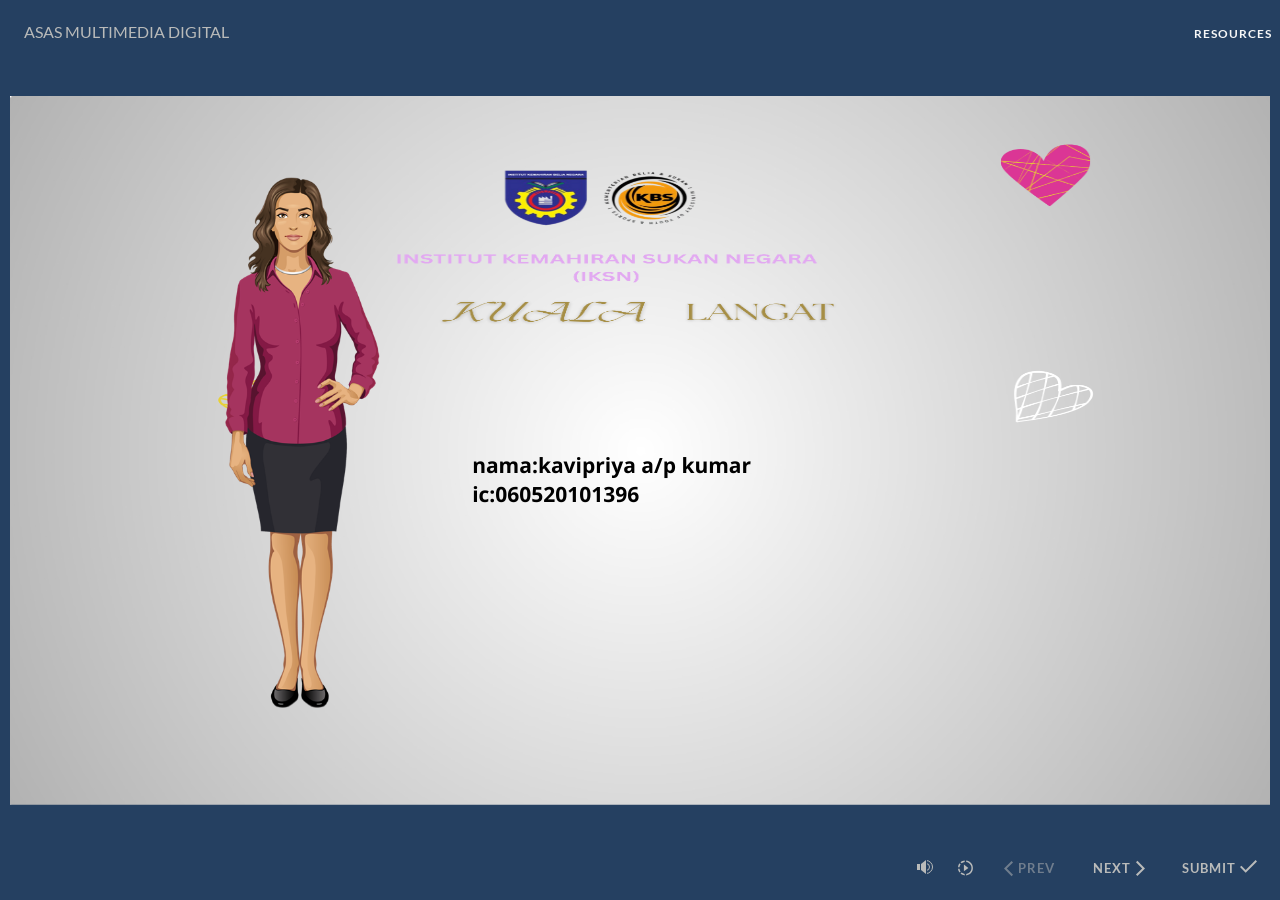
<file: index.html>
﻿<!doctype html>
<html lang="en-US">
<head>
  <meta charset="utf-8">
  <!-- Created using Storyline 360 x64 - http://www.articulate.com  -->
  <!-- version: 3.106.35891.0 -->
  <title>ASAS MULTIMEDIA DIGITAL</title>
  <meta http-equiv="x-ua-compatible" content="IE=edge"/>
  <meta name="viewport" content="width=device-width,initial-scale=1,user-scalable=no,shrink-to-fit=no,minimal-ui"/>
  <meta name="apple-mobile-web-app-capable" content="yes"/>
  <style>
    html, body { height: 100%; padding: 0; margin: 0 }
    #app { height: 100%; width: 100%; }
  </style>

  <script>
    window.DS = {};
    window.globals = {
      DATA_PATH_BASE: '',
      HAS_FRAME: true,
      HAS_SLIDE: true,

      lmsPresent: false,
      tinCanPresent: false,
      cmi5Present: false,
      aoSupport: false,
      scale: 'Scaled',
      captureRc: false,
      browserSize: 'optimal',
      bgColor: '#254061',
      features: 'DropInBase,LocalizationCaptionReview,MultipleQuizTracking,PlayerSizeOption',
      themeName: 'unified',
      preloaderColor: '#FFFFFF',
      suppressAnalytics: false,
      productChannel: 'stable',
      publishSource: 'storyline',
      aid: 'aid|4e734906-df68-5540-87d1-b27b750a1f46',
      cid: 'aedea8d8-b9ce-4a56-9e65-1a530641e307',
      playerVersion: '3.106.35891.0',
      publishTimestamp: '2025-12-31T03:36:06.9212992Z',
      maxIosVideoElements: 10,
      connectionSettings: { message: 'You%20are%20offline.%20Trying%20to%20reconnect...', useDarkTheme: false, mode: 'disabled' },
      hasFeature: function(feature) {
        return this.features.split(',').includes(feature);
      },
      
      parseParams: function(qs) {
        if (window.globals.parsedParams != null) {
          return window.globals.parsedParams;
        }
        qs = (qs || window.location.search.substr(1)).split('+').join(' ');
        var params = {},
            tokens,
            re = /[?&]?([^=]+)=([^&]*)/g;

        while (tokens = re.exec(qs)) {
          params[decodeURIComponent(tokens[1]).trim()] =
            decodeURIComponent(tokens[2]).trim();
        }
        window.globals.parsedParams = params;
        return params;
      }

    };

    if (window.flagsUnderTest != null) {
      window.globals.features = window.flagsUnderTest.reduce((accum, feature) => {
        if (!accum.includes(feature)) {
          accum.push(feature);
        }
        return accum;
      }, window.globals.features.split(',')).join();
    }
  </script>
  <script>
    var isIe11 = ('ActiveXObject' in window || window.MSBlobBuilder != null)
      && window.msCrypto != null && !window.ActiveXObject;
    if (isIe11) {
      window.globals.unsupportedBrowser = true;
      document.write(atob('[base64]'));
    }
  </script>

  <script>
    if (window.globals.hasFeature('Localization')) {
      
      
    }
  </script>

  
  
  <script>window.THREE = { };</script>
  
</head>
<body style="background: #254061" class="cs-HTML theme-unified">
  <!-- 360 -->
  <script>!function(){var e,i=/iPhone/i,o=/iPod/i,n=/iPad/i,t=/\biOS-universal(?:.+)Mac\b/i,r=/\bAndroid(?:.+)Mobile\b/i,a=/Android/i,d=/(?:SD4930UR|\bSilk(?:.+)Mobile\b)/i,p=/Silk/i,l=/Windows Phone/i,u=/\bWindows(?:.+)ARM\b/i,b=/BlackBerry/i,s=/BB10/i,c=/Opera Mini/i,f=/\b(CriOS|Chrome)(?:.+)Mobile/i,h=/Mobile(?:.+)Firefox\b/i,v=function(e){return void 0!==e&&"MacIntel"===e.platform&&"number"==typeof e.maxTouchPoints&&e.maxTouchPoints>1&&"undefined"==typeof MSStream};e=function(e){var m={userAgent:"",platform:"",maxTouchPoints:0};e||"undefined"==typeof navigator?"string"==typeof e?m.userAgent=e:e&&e.userAgent&&(m={userAgent:e.userAgent,platform:e.platform,maxTouchPoints:e.maxTouchPoints||0}):m={userAgent:navigator.userAgent,platform:navigator.platform,maxTouchPoints:navigator.maxTouchPoints||0};var g=m.userAgent,y=g.split("[FBAN");void 0!==y[1]&&(g=y[0]),void 0!==(y=g.split("Twitter"))[1]&&(g=y[0]);var A=function(e){return function(i){return i.test(e)}}(g),w={apple:{phone:A(i)&&!A(l),ipod:A(o),tablet:!A(i)&&(A(n)||v(m))&&!A(l),universal:A(t),device:(A(i)||A(o)||A(n)||A(t)||v(m))&&!A(l)},amazon:{phone:A(d),tablet:!A(d)&&A(p),device:A(d)||A(p)},android:{phone:!A(l)&&A(d)||!A(l)&&A(r),tablet:!A(l)&&!A(d)&&!A(r)&&(A(p)||A(a)),device:!A(l)&&(A(d)||A(p)||A(r)||A(a))||A(/\bokhttp\b/i)},windows:{phone:A(l),tablet:A(u),device:A(l)||A(u)},other:{blackberry:A(b),blackberry10:A(s),opera:A(c),firefox:A(h),chrome:A(f),device:A(b)||A(s)||A(c)||A(h)||A(f)},any:!1,phone:!1,tablet:!1};return w.any=w.apple.device||w.android.device||w.windows.device||w.other.device,w.phone=w.apple.phone||w.android.phone||w.windows.phone,w.tablet=w.apple.tablet||w.android.tablet||w.windows.tablet,w}(),"object"==typeof exports&&"undefined"!=typeof module?module.exports=e:"function"==typeof define&&define.amd?define((function(){return e})):this.isMobile=e}();
    window.isMobile.apple.tablet = window.isMobile.apple.tablet ||
      (navigator.platform === 'MacIntel' && navigator.maxTouchPoints > 1);
    window.isMobile.apple.device = window.isMobile.apple.device || window.isMobile.apple.tablet;
    window.isMobile.tablet = window.isMobile.tablet || window.isMobile.apple.tablet;
    window.isMobile.any = window.isMobile.any || window.isMobile.apple.tablet;
  </script>

  <div id="focus-sink" tabindex="-1"></div>

  <div id="preso"></div>
  <script>
    (function() {

      var classTypes = [ 'desktop', 'mobile', 'phone', 'tablet' ];

      var addDeviceClasses = function(prefix, testObj) {
        var curr, i;
        for (i = 0; i < classTypes.length; i++) {
          curr = classTypes[i];
          if (testObj[curr]) {
            document.body.classList.add(prefix + curr);
          }
        }
      };

      var params = window.globals.parseParams(),
          isDevicePreview = params.devicepreview === '1',
          isPhoneOverride = params.deviceType === 'phone' || (isDevicePreview && params.phone == '1'),
          isTabletOverride = (params.deviceType === 'tablet' || isDevicePreview) && !isPhoneOverride,
          isMobileOverride = isPhoneOverride || isTabletOverride;

      var deviceView = {
        desktop: !window.isMobile.any && !isMobileOverride,
        mobile: window.isMobile.any || isMobileOverride,
        phone: isPhoneOverride || (window.isMobile.phone && !isTabletOverride),
        tablet: isTabletOverride || window.isMobile.tablet
      };

      window.globals.deviceView = deviceView;
      window.isMobile.desktop = !window.isMobile.any;
      window.isMobile.mobile = window.isMobile.any;

      addDeviceClasses('view-', deviceView);

    })();
  </script>
  
  <script src='story_content/triggers.js' type=text/javascript></script>
<script src='story_content/user.js' type=text/javascript></script>
  <div class="slide-loader"></div>

  <script>
    var doc = document, loader = doc.body.querySelector('.slide-loader'); [ 1, 2, 3 ].forEach(function(n) { var d = doc.createElement('div'); d.style.backgroundColor = window.globals.preloaderColor; d.classList.add('mobile-loader-dot'); d.classList.add('dot' + n); loader.appendChild(d); });
  </script>

  <div class="mobile-load-title-overlay" style="display: none">
    <div class="mobile-load-title">ASAS MULTIMEDIA DIGITAL</div>
  </div>

  <div class="mobile-chrome-warning"></div>

  
<style>
  .warn-connection-dialog {
    display: none;
    background: transparent;
    pointer-events: all;
    position: fixed;
    left: 0;
    top: 0;
    width: 100%;
    height: 100%;
    z-index: 999;
  }

  .warn-connection-content {
    pointer-events: all;
    border-radius: 4px;
    background: white;
    border: 1px solid #E7E7E7;
    color: #333333;
    box-shadow: 0 2px 4px rgba(0, 0, 0, 0.25);
    transition: all 150ms ease-out;
    position: absolute;
    white-space: nowrap;
  }

  .view-phone.is-landscape .warn-connection-content {
    left: 23px;
    bottom: 23px;
  }

  .view-tablet.is-landscape .warn-connection-content {
    left: 50%;
    top: 20px;
    transform: translateX(-50%);
  }

  .view-mobile.is-portrait .warn-connection-content {
    transform: translate(-50%, calc(-100% - 15px));
  }

  .warn-connection-content p {
    display: inline-block;
    margin: 0 8px 0 0;
    line-height: 33px;
    font-size: 11px;
  }

  .warn-connection-content svg {
    position: relative;
    vertical-align: middle;
    margin: 0 2px 2px 8px;
  }

  .view-desktop .warn-connection-content {
    left: 1.5em;
    bottom: 1.5em;
  }

  .view-desktop .warn-connection-content p {
    font-size: 1.1em;
  }

  .is-offline .warn-connection-dialog {
    display: block;
  }

  .is-offline .cs-panel * {
    pointer-events: none !important;
  }

  .is-offline .cs-panel {
    pointer-events: all !important;
  }

  .is-offline #nav-controls * {
    pointer-events: none !important;
  }

  .is-offline #nav-controls {
    pointer-events: all !important;
  }
</style>

<div class="warn-connection-dialog" role="alertdialog" aria-modal="true" tabindex="0" aria-labelledby="warn-connection-message">
  <div class="warn-connection-content">
    <svg width="17" height="15" viewBox="0 0 17 15" xmlns="http://www.w3.org/2000/svg">
      <path fill="#8F0000" stroke="white" d="M16.07,12.98 L15.88,12.23 L9.51,1.21 C8.97,0.26,7.6,0.26,7.06,1.21 L0.69,12.23 C0.15,13.16,0.81,14.36,1.91,14.36 H14.65 C15.47,14.36,16.05,13.7,16.07,12.98 Z"/>
      <path fill="white" stroke="white" d="M8.58,5.5 C8.35,5.28,8.5,5.35,8.21,5.32 C8.09,5.35,7.97,5.49,7.96,5.67 C7.97,5.79,7.98,5.92,7.98,6.04 L7.98,6.04 C7.99,6.17,8,6.31,8.01,6.43 L8.01,6.44 C8.03,6.92,8.06,7.41,8.09,7.9 L8.09,7.9 C8.12,8.39,8.14,8.88,8.17,9.37 C8.17,9.39,8.18,9.42,8.2,9.44 C8.23,9.46,8.25,9.47,8.28,9.47 C8.31,9.47,8.34,9.46,8.35,9.44 C8.37,9.43,8.38,9.4,8.39,9.35 L8.39,9.34 C8.39,9.24,8.4,9.15,8.4,9.05 L8.4,9.05 C8.41,8.96,8.41,8.86,8.42,8.75 C8.43,8.44,8.45,8.12,8.47,7.81 L8.47,7.81 C8.49,7.49,8.51,7.18,8.53,6.87 C8.55,6.46,8.56,6.05,8.59,5.64 L8.6,5.62 C8.6,5.57,8.59,5.53,8.58,5.5 L8.21,5.32 Z"/>
      <circle fill="white" stroke="white" cx="8.3" cy="11.35" r="0.3"/>
    </svg>
    <p id="warn-connection-message">You are offline. Trying to reconnect...</p>
  </div>
</div>

<script>
  (function() {
    window.DS.connection = {
      warningShown: false,
      assets: {},
      loadingAssetGroup: false,
      retryDelay: 500
    };

    var connectionSettings = window.globals.connectionSettings || {};

    var useConnectionMessages = window.AbortController != null &&
      window.location.protocol != 'file:' &&
      connectionSettings.mode === 'normal';

    window.DS.connection.useConnectionMessages = useConnectionMessages;

    var assetCount = 0;
    var checkLoadedId;


    if (useConnectionMessages && connectionSettings != null) {
      var contentEl = document.querySelector('.warn-connection-content');
      var messageEl = contentEl.querySelector('p');

      if (connectionSettings.useDarkTheme) {
        contentEl.style.borderColor = '#BABBBA';
        contentEl.style.backgroundColor = '#282828';
        contentEl.style.color = '#FFFFFF';
      }

      if (connectionSettings.message != null) {
        messageEl.textContent = window.decodeURIComponent(connectionSettings.message);
      }
    }

    function checkAssetsReady() {
      for (var i in DS.connection.assets) {
        if (!DS.connection.assets[i].success) {
          return false;
        }
      }
      return true;
    }

    function stopAssetGroup() {
      if (!useConnectionMessages) { return; }

      assetCount = 0;

      DS.connection.oldAssetGroup = DS.connection.assets;
      DS.connection.assets = {};
      DS.connection.loadingAssetGroup = false;
      clearInterval(checkLoadedId);
    }

    function startAssetGroup() {
      if (!useConnectionMessages) { return; }
      var ticks = 0;
      clearInterval(checkLoadedId);
      checkLoadedId = setInterval(function() {
        var loaded = 0;
        if (assetCount === 0 && loaded === 0) {
          clearInterval(checkLoadedId);
          return;
        }

        for (var i in DS.connection.assets) {
          if (DS.connection.assets[i].success) {
            loaded++;
          }
        }

        if (assetCount === loaded && checkAssetsReady()) {
          for (var i in DS.connection.assets) {
            if (DS.connection.assets[i].action) {
              DS.connection.assets[i].action();
            }
          }
          hideWarning();
          stopAssetGroup();
        }
      }, 100)
    }

    function requiredAsset(url, action, retry, type) {
      if (!useConnectionMessages) { return; }
      if (DS.connection.assets[url]) { return; }

      DS.connection.assets[url] = {
        success: false, action: action, retry: retry, type: type
      };
      assetCount = Object.keys(DS.connection.assets).length;
      if (!DS.connection.loadingAssetGroup) {
        startAssetGroup();
      }
      DS.connection.loadingAssetGroup = true;
    }

    function assetLoaded(url) {
      if (!useConnectionMessages) { return; }
      if (DS.connection.assets[url]) {
        DS.connection.assets[url].success = true;
      }
    }

    function assetFailed(url) {
      if (!useConnectionMessages) { return; }
      if (!DS.connection.assets[url]) {
        if (/\.js$/.test(url) && url.indexOf('transcripts') === -1) {
          setTimeout(function() {
            if (DS.connection.lastSlideLoaded != null) {
              DS.connection.lastSlideLoaded();
            }
          }, DS.connection.retryDelay);
        }
        return;
      }
      if (!DS.connection.warningShown) { showWarning(); }
      if (DS.connection.assets[url].retry) {
        setTimeout(function() {
          if (!DS.connection.assets[url].success) {
            DS.connection.assets[url].retry()
          }
        }, DS.connection.retryDelay);
      }
    }

    function hideWarning() {
      document.body.classList.remove('is-offline');
      DS.connection.warningShown = false;
      enableKeys();
    }
    DS.connection.hideWarning = hideWarning

    function showWarning(btn) {
      document.body.classList.add('is-offline')
      DS.connection.warningShown = true;
      updateWarningPosition();
      disableKeys();
    }

    function updateWarningPosition() {
      if (!DS.connection.warningShown) {
        return;
      }

      var isPortrait = document.body.classList.contains('is-portrait');
      var isMobile = document.body.classList.contains('view-mobile');
      var warningEl = document.querySelector('.warn-connection-content');

      if (isPortrait && isMobile) {
        var slide = document.querySelector('.primary-slide');
        var slideRect = slide != null
          ? slide.getBoundingClientRect()
          : { top: window.innerHeight, left: 0, width: window.innerWidth };

        warningEl.style.top = `${slideRect.top}px`
        warningEl.style.left = `${slideRect.left + slideRect.width / 2}px`
      } else {
        warningEl.style.top = null;
        warningEl.style.left = null;
      }

      window.requestAnimationFrame(updateWarningPosition);
    }

    function onDisableKeyDown(e) {
      e.preventDefault();
      e.stopImmediatePropagation();
    }

    function onDisableKeyUp(e) {
      e.preventDefault();
      e.stopImmediatePropagation();
    }

    var accStyle = document.createElement('style');
    var warnDialogEl = document.querySelector('.warn-connection-dialog');

    function disableKeys() {
      if (DS.views && DS.views.nsStack && DS.views.nsStack.length === 1) {
        DS.views.nsStack[0].tabReachable = false
        DS.views.nsStack[0].updateTabIndex(true);
      }

      accStyle.innerHTML = '.acc-shadow-dom { display: none; }';
      document.body.appendChild(accStyle);

      warnDialogEl.parentNode.append(warnDialogEl);
      warnDialogEl.focus();
    }

    function enableKeys() {
      accStyle.remove();
      if (DS.views && DS.views.nsStack && DS.views.nsStack.length === 1 && DS.views.nsStack[0].name === '_frame') {
        DS.views.nsStack[0].tabReachable = true;
        DS.views.nsStack[0].updateTabIndex();
      }
    }

    // these will all be noops if the feature flag isn't set in
    // the data and `window.globals.features`
    DS.connection.requiredAsset = requiredAsset;
    DS.connection.assetLoaded = assetLoaded;
    DS.connection.assetFailed = assetFailed;
    DS.connection.stopAssetGroup = stopAssetGroup;
    DS.connection.startAssetGroup = startAssetGroup;
  })();
</script>


  <script>
    
    if (window.autoSpider && window.vInterfaceObject) {
      document.querySelector('.mobile-load-title-overlay').style.display = 'none';
    }
  </script>

  

  <link rel="stylesheet" href="html5/data/css/output.min.css" data-noprefix/>
</body>
<script src="html5/lib/scripts/bootstrapper.min.js"></script>
</html>
</file>
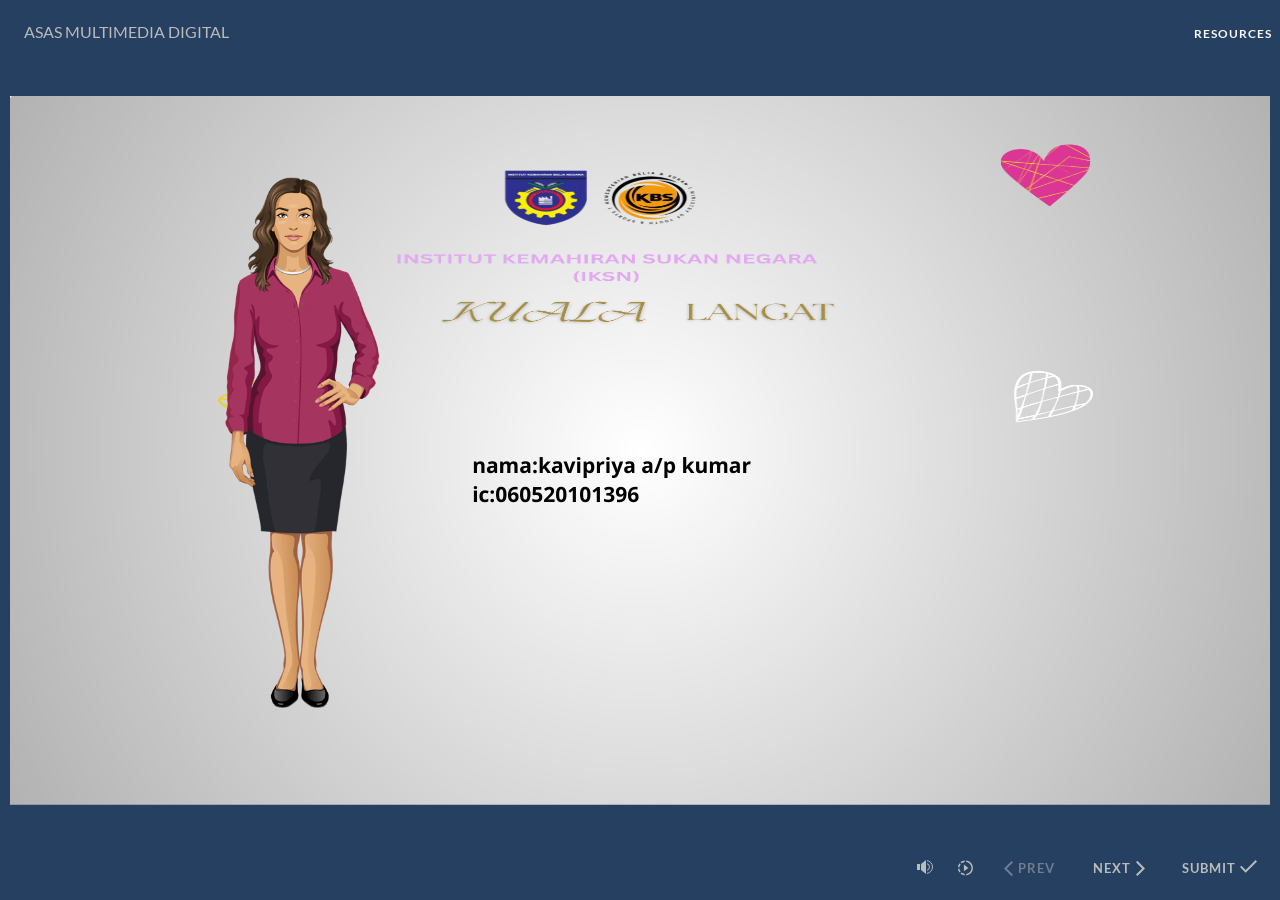
<file: story.html>
﻿<!doctype html>
<html lang="en-US">
<head>
  <meta charset="utf-8">
  <!-- Created using Storyline 360 x64 - http://www.articulate.com  -->
  <!-- version: 3.106.35891.0 -->
  <title>ASAS MULTIMEDIA DIGITAL</title>
  <meta http-equiv="x-ua-compatible" content="IE=edge"/>
  <meta name="viewport" content="width=device-width,initial-scale=1,user-scalable=no,shrink-to-fit=no,minimal-ui"/>
  <meta name="apple-mobile-web-app-capable" content="yes"/>
  <style>
    html, body { height: 100%; padding: 0; margin: 0 }
    #app { height: 100%; width: 100%; }
  </style>

  <script>
    window.DS = {};
    window.globals = {
      DATA_PATH_BASE: '',
      HAS_FRAME: true,
      HAS_SLIDE: true,

      lmsPresent: false,
      tinCanPresent: false,
      cmi5Present: false,
      aoSupport: false,
      scale: 'Scaled',
      captureRc: false,
      browserSize: 'optimal',
      bgColor: '#254061',
      features: 'DropInBase,LocalizationCaptionReview,MultipleQuizTracking,PlayerSizeOption',
      themeName: 'unified',
      preloaderColor: '#FFFFFF',
      suppressAnalytics: false,
      productChannel: 'stable',
      publishSource: 'storyline',
      aid: 'aid|4e734906-df68-5540-87d1-b27b750a1f46',
      cid: 'aedea8d8-b9ce-4a56-9e65-1a530641e307',
      playerVersion: '3.106.35891.0',
      publishTimestamp: '2026-01-08T03:54:16.9345579Z',
      maxIosVideoElements: 10,
      connectionSettings: { message: 'You%20are%20offline.%20Trying%20to%20reconnect...', useDarkTheme: false, mode: 'disabled' },
      hasFeature: function(feature) {
        return this.features.split(',').includes(feature);
      },
      
      parseParams: function(qs) {
        if (window.globals.parsedParams != null) {
          return window.globals.parsedParams;
        }
        qs = (qs || window.location.search.substr(1)).split('+').join(' ');
        var params = {},
            tokens,
            re = /[?&]?([^=]+)=([^&]*)/g;

        while (tokens = re.exec(qs)) {
          params[decodeURIComponent(tokens[1]).trim()] =
            decodeURIComponent(tokens[2]).trim();
        }
        window.globals.parsedParams = params;
        return params;
      }

    };

    if (window.flagsUnderTest != null) {
      window.globals.features = window.flagsUnderTest.reduce((accum, feature) => {
        if (!accum.includes(feature)) {
          accum.push(feature);
        }
        return accum;
      }, window.globals.features.split(',')).join();
    }
  </script>
  <script>
    var isIe11 = ('ActiveXObject' in window || window.MSBlobBuilder != null)
      && window.msCrypto != null && !window.ActiveXObject;
    if (isIe11) {
      window.globals.unsupportedBrowser = true;
      document.write(atob('[base64]'));
    }
  </script>

  <script>
    if (window.globals.hasFeature('Localization')) {
      
      
    }
  </script>

  
  
  <script>window.THREE = { };</script>
  
</head>
<body style="background: #254061" class="cs-HTML theme-unified">
  <!-- 360 -->
  <script>!function(){var e,i=/iPhone/i,o=/iPod/i,n=/iPad/i,t=/\biOS-universal(?:.+)Mac\b/i,r=/\bAndroid(?:.+)Mobile\b/i,a=/Android/i,d=/(?:SD4930UR|\bSilk(?:.+)Mobile\b)/i,p=/Silk/i,l=/Windows Phone/i,u=/\bWindows(?:.+)ARM\b/i,b=/BlackBerry/i,s=/BB10/i,c=/Opera Mini/i,f=/\b(CriOS|Chrome)(?:.+)Mobile/i,h=/Mobile(?:.+)Firefox\b/i,v=function(e){return void 0!==e&&"MacIntel"===e.platform&&"number"==typeof e.maxTouchPoints&&e.maxTouchPoints>1&&"undefined"==typeof MSStream};e=function(e){var m={userAgent:"",platform:"",maxTouchPoints:0};e||"undefined"==typeof navigator?"string"==typeof e?m.userAgent=e:e&&e.userAgent&&(m={userAgent:e.userAgent,platform:e.platform,maxTouchPoints:e.maxTouchPoints||0}):m={userAgent:navigator.userAgent,platform:navigator.platform,maxTouchPoints:navigator.maxTouchPoints||0};var g=m.userAgent,y=g.split("[FBAN");void 0!==y[1]&&(g=y[0]),void 0!==(y=g.split("Twitter"))[1]&&(g=y[0]);var A=function(e){return function(i){return i.test(e)}}(g),w={apple:{phone:A(i)&&!A(l),ipod:A(o),tablet:!A(i)&&(A(n)||v(m))&&!A(l),universal:A(t),device:(A(i)||A(o)||A(n)||A(t)||v(m))&&!A(l)},amazon:{phone:A(d),tablet:!A(d)&&A(p),device:A(d)||A(p)},android:{phone:!A(l)&&A(d)||!A(l)&&A(r),tablet:!A(l)&&!A(d)&&!A(r)&&(A(p)||A(a)),device:!A(l)&&(A(d)||A(p)||A(r)||A(a))||A(/\bokhttp\b/i)},windows:{phone:A(l),tablet:A(u),device:A(l)||A(u)},other:{blackberry:A(b),blackberry10:A(s),opera:A(c),firefox:A(h),chrome:A(f),device:A(b)||A(s)||A(c)||A(h)||A(f)},any:!1,phone:!1,tablet:!1};return w.any=w.apple.device||w.android.device||w.windows.device||w.other.device,w.phone=w.apple.phone||w.android.phone||w.windows.phone,w.tablet=w.apple.tablet||w.android.tablet||w.windows.tablet,w}(),"object"==typeof exports&&"undefined"!=typeof module?module.exports=e:"function"==typeof define&&define.amd?define((function(){return e})):this.isMobile=e}();
    window.isMobile.apple.tablet = window.isMobile.apple.tablet ||
      (navigator.platform === 'MacIntel' && navigator.maxTouchPoints > 1);
    window.isMobile.apple.device = window.isMobile.apple.device || window.isMobile.apple.tablet;
    window.isMobile.tablet = window.isMobile.tablet || window.isMobile.apple.tablet;
    window.isMobile.any = window.isMobile.any || window.isMobile.apple.tablet;
  </script>

  <div id="focus-sink" tabindex="-1"></div>

  <div id="preso"></div>
  <script>
    (function() {

      var classTypes = [ 'desktop', 'mobile', 'phone', 'tablet' ];

      var addDeviceClasses = function(prefix, testObj) {
        var curr, i;
        for (i = 0; i < classTypes.length; i++) {
          curr = classTypes[i];
          if (testObj[curr]) {
            document.body.classList.add(prefix + curr);
          }
        }
      };

      var params = window.globals.parseParams(),
          isDevicePreview = params.devicepreview === '1',
          isPhoneOverride = params.deviceType === 'phone' || (isDevicePreview && params.phone == '1'),
          isTabletOverride = (params.deviceType === 'tablet' || isDevicePreview) && !isPhoneOverride,
          isMobileOverride = isPhoneOverride || isTabletOverride;

      var deviceView = {
        desktop: !window.isMobile.any && !isMobileOverride,
        mobile: window.isMobile.any || isMobileOverride,
        phone: isPhoneOverride || (window.isMobile.phone && !isTabletOverride),
        tablet: isTabletOverride || window.isMobile.tablet
      };

      window.globals.deviceView = deviceView;
      window.isMobile.desktop = !window.isMobile.any;
      window.isMobile.mobile = window.isMobile.any;

      addDeviceClasses('view-', deviceView);

    })();
  </script>
  
  <script src='story_content/triggers.js' type=text/javascript></script>
<script src='story_content/user.js' type=text/javascript></script>
  <div class="slide-loader"></div>

  <script>
    var doc = document, loader = doc.body.querySelector('.slide-loader'); [ 1, 2, 3 ].forEach(function(n) { var d = doc.createElement('div'); d.style.backgroundColor = window.globals.preloaderColor; d.classList.add('mobile-loader-dot'); d.classList.add('dot' + n); loader.appendChild(d); });
  </script>

  <div class="mobile-load-title-overlay" style="display: none">
    <div class="mobile-load-title">ASAS MULTIMEDIA DIGITAL</div>
  </div>

  <div class="mobile-chrome-warning"></div>

  
<style>
  .warn-connection-dialog {
    display: none;
    background: transparent;
    pointer-events: all;
    position: fixed;
    left: 0;
    top: 0;
    width: 100%;
    height: 100%;
    z-index: 999;
  }

  .warn-connection-content {
    pointer-events: all;
    border-radius: 4px;
    background: white;
    border: 1px solid #E7E7E7;
    color: #333333;
    box-shadow: 0 2px 4px rgba(0, 0, 0, 0.25);
    transition: all 150ms ease-out;
    position: absolute;
    white-space: nowrap;
  }

  .view-phone.is-landscape .warn-connection-content {
    left: 23px;
    bottom: 23px;
  }

  .view-tablet.is-landscape .warn-connection-content {
    left: 50%;
    top: 20px;
    transform: translateX(-50%);
  }

  .view-mobile.is-portrait .warn-connection-content {
    transform: translate(-50%, calc(-100% - 15px));
  }

  .warn-connection-content p {
    display: inline-block;
    margin: 0 8px 0 0;
    line-height: 33px;
    font-size: 11px;
  }

  .warn-connection-content svg {
    position: relative;
    vertical-align: middle;
    margin: 0 2px 2px 8px;
  }

  .view-desktop .warn-connection-content {
    left: 1.5em;
    bottom: 1.5em;
  }

  .view-desktop .warn-connection-content p {
    font-size: 1.1em;
  }

  .is-offline .warn-connection-dialog {
    display: block;
  }

  .is-offline .cs-panel * {
    pointer-events: none !important;
  }

  .is-offline .cs-panel {
    pointer-events: all !important;
  }

  .is-offline #nav-controls * {
    pointer-events: none !important;
  }

  .is-offline #nav-controls {
    pointer-events: all !important;
  }
</style>

<div class="warn-connection-dialog" role="alertdialog" aria-modal="true" tabindex="0" aria-labelledby="warn-connection-message">
  <div class="warn-connection-content">
    <svg width="17" height="15" viewBox="0 0 17 15" xmlns="http://www.w3.org/2000/svg">
      <path fill="#8F0000" stroke="white" d="M16.07,12.98 L15.88,12.23 L9.51,1.21 C8.97,0.26,7.6,0.26,7.06,1.21 L0.69,12.23 C0.15,13.16,0.81,14.36,1.91,14.36 H14.65 C15.47,14.36,16.05,13.7,16.07,12.98 Z"/>
      <path fill="white" stroke="white" d="M8.58,5.5 C8.35,5.28,8.5,5.35,8.21,5.32 C8.09,5.35,7.97,5.49,7.96,5.67 C7.97,5.79,7.98,5.92,7.98,6.04 L7.98,6.04 C7.99,6.17,8,6.31,8.01,6.43 L8.01,6.44 C8.03,6.92,8.06,7.41,8.09,7.9 L8.09,7.9 C8.12,8.39,8.14,8.88,8.17,9.37 C8.17,9.39,8.18,9.42,8.2,9.44 C8.23,9.46,8.25,9.47,8.28,9.47 C8.31,9.47,8.34,9.46,8.35,9.44 C8.37,9.43,8.38,9.4,8.39,9.35 L8.39,9.34 C8.39,9.24,8.4,9.15,8.4,9.05 L8.4,9.05 C8.41,8.96,8.41,8.86,8.42,8.75 C8.43,8.44,8.45,8.12,8.47,7.81 L8.47,7.81 C8.49,7.49,8.51,7.18,8.53,6.87 C8.55,6.46,8.56,6.05,8.59,5.64 L8.6,5.62 C8.6,5.57,8.59,5.53,8.58,5.5 L8.21,5.32 Z"/>
      <circle fill="white" stroke="white" cx="8.3" cy="11.35" r="0.3"/>
    </svg>
    <p id="warn-connection-message">You are offline. Trying to reconnect...</p>
  </div>
</div>

<script>
  (function() {
    window.DS.connection = {
      warningShown: false,
      assets: {},
      loadingAssetGroup: false,
      retryDelay: 500
    };

    var connectionSettings = window.globals.connectionSettings || {};

    var useConnectionMessages = window.AbortController != null &&
      window.location.protocol != 'file:' &&
      connectionSettings.mode === 'normal';

    window.DS.connection.useConnectionMessages = useConnectionMessages;

    var assetCount = 0;
    var checkLoadedId;


    if (useConnectionMessages && connectionSettings != null) {
      var contentEl = document.querySelector('.warn-connection-content');
      var messageEl = contentEl.querySelector('p');

      if (connectionSettings.useDarkTheme) {
        contentEl.style.borderColor = '#BABBBA';
        contentEl.style.backgroundColor = '#282828';
        contentEl.style.color = '#FFFFFF';
      }

      if (connectionSettings.message != null) {
        messageEl.textContent = window.decodeURIComponent(connectionSettings.message);
      }
    }

    function checkAssetsReady() {
      for (var i in DS.connection.assets) {
        if (!DS.connection.assets[i].success) {
          return false;
        }
      }
      return true;
    }

    function stopAssetGroup() {
      if (!useConnectionMessages) { return; }

      assetCount = 0;

      DS.connection.oldAssetGroup = DS.connection.assets;
      DS.connection.assets = {};
      DS.connection.loadingAssetGroup = false;
      clearInterval(checkLoadedId);
    }

    function startAssetGroup() {
      if (!useConnectionMessages) { return; }
      var ticks = 0;
      clearInterval(checkLoadedId);
      checkLoadedId = setInterval(function() {
        var loaded = 0;
        if (assetCount === 0 && loaded === 0) {
          clearInterval(checkLoadedId);
          return;
        }

        for (var i in DS.connection.assets) {
          if (DS.connection.assets[i].success) {
            loaded++;
          }
        }

        if (assetCount === loaded && checkAssetsReady()) {
          for (var i in DS.connection.assets) {
            if (DS.connection.assets[i].action) {
              DS.connection.assets[i].action();
            }
          }
          hideWarning();
          stopAssetGroup();
        }
      }, 100)
    }

    function requiredAsset(url, action, retry, type) {
      if (!useConnectionMessages) { return; }
      if (DS.connection.assets[url]) { return; }

      DS.connection.assets[url] = {
        success: false, action: action, retry: retry, type: type
      };
      assetCount = Object.keys(DS.connection.assets).length;
      if (!DS.connection.loadingAssetGroup) {
        startAssetGroup();
      }
      DS.connection.loadingAssetGroup = true;
    }

    function assetLoaded(url) {
      if (!useConnectionMessages) { return; }
      if (DS.connection.assets[url]) {
        DS.connection.assets[url].success = true;
      }
    }

    function assetFailed(url) {
      if (!useConnectionMessages) { return; }
      if (!DS.connection.assets[url]) {
        if (/\.js$/.test(url) && url.indexOf('transcripts') === -1) {
          setTimeout(function() {
            if (DS.connection.lastSlideLoaded != null) {
              DS.connection.lastSlideLoaded();
            }
          }, DS.connection.retryDelay);
        }
        return;
      }
      if (!DS.connection.warningShown) { showWarning(); }
      if (DS.connection.assets[url].retry) {
        setTimeout(function() {
          if (!DS.connection.assets[url].success) {
            DS.connection.assets[url].retry()
          }
        }, DS.connection.retryDelay);
      }
    }

    function hideWarning() {
      document.body.classList.remove('is-offline');
      DS.connection.warningShown = false;
      enableKeys();
    }
    DS.connection.hideWarning = hideWarning

    function showWarning(btn) {
      document.body.classList.add('is-offline')
      DS.connection.warningShown = true;
      updateWarningPosition();
      disableKeys();
    }

    function updateWarningPosition() {
      if (!DS.connection.warningShown) {
        return;
      }

      var isPortrait = document.body.classList.contains('is-portrait');
      var isMobile = document.body.classList.contains('view-mobile');
      var warningEl = document.querySelector('.warn-connection-content');

      if (isPortrait && isMobile) {
        var slide = document.querySelector('.primary-slide');
        var slideRect = slide != null
          ? slide.getBoundingClientRect()
          : { top: window.innerHeight, left: 0, width: window.innerWidth };

        warningEl.style.top = `${slideRect.top}px`
        warningEl.style.left = `${slideRect.left + slideRect.width / 2}px`
      } else {
        warningEl.style.top = null;
        warningEl.style.left = null;
      }

      window.requestAnimationFrame(updateWarningPosition);
    }

    function onDisableKeyDown(e) {
      e.preventDefault();
      e.stopImmediatePropagation();
    }

    function onDisableKeyUp(e) {
      e.preventDefault();
      e.stopImmediatePropagation();
    }

    var accStyle = document.createElement('style');
    var warnDialogEl = document.querySelector('.warn-connection-dialog');

    function disableKeys() {
      if (DS.views && DS.views.nsStack && DS.views.nsStack.length === 1) {
        DS.views.nsStack[0].tabReachable = false
        DS.views.nsStack[0].updateTabIndex(true);
      }

      accStyle.innerHTML = '.acc-shadow-dom { display: none; }';
      document.body.appendChild(accStyle);

      warnDialogEl.parentNode.append(warnDialogEl);
      warnDialogEl.focus();
    }

    function enableKeys() {
      accStyle.remove();
      if (DS.views && DS.views.nsStack && DS.views.nsStack.length === 1 && DS.views.nsStack[0].name === '_frame') {
        DS.views.nsStack[0].tabReachable = true;
        DS.views.nsStack[0].updateTabIndex();
      }
    }

    // these will all be noops if the feature flag isn't set in
    // the data and `window.globals.features`
    DS.connection.requiredAsset = requiredAsset;
    DS.connection.assetLoaded = assetLoaded;
    DS.connection.assetFailed = assetFailed;
    DS.connection.stopAssetGroup = stopAssetGroup;
    DS.connection.startAssetGroup = startAssetGroup;
  })();
</script>


  <script>
    
    if (window.autoSpider && window.vInterfaceObject) {
      document.querySelector('.mobile-load-title-overlay').style.display = 'none';
    }
  </script>

  

  <link rel="stylesheet" href="html5/data/css/output.min.css" data-noprefix/>
</body>
<script src="html5/lib/scripts/bootstrapper.min.js"></script>
</html>
</file>
<file: html5/data/css/output.min.css>
@font-face {
  font-family: 'LatoBold Charset1_ BoldB2ED6D49';
  src: url('[data-uri]');
  font-style: normal;
  font-weight: normal;
}
@font-face {
  font-family: 'Lato Charset1_ 5twAsW5MF786AC5F';
  src: url('[data-uri]');
  font-style: normal;
  font-weight: normal;
}
@font-face {
  font-family: 'Open SansBold CharsBold50377EB1';
  src: url('[data-uri]');
  font-style: normal;
  font-weight: normal;
}
@font-face {
  font-family: 'Open Sans Charset1_ 68F835901CB';
  src: url('[data-uri]');
  font-style: normal;
  font-weight: normal;
}
@font-face {
  font-family: 'Mouldy CheeseBold CBold49ACB9A8';
  src: url('[data-uri]');
  font-style: normal;
  font-weight: normal;
}
@font-face {
  font-family: 'Mouldy Cheese Charset1_93378C21';
  src: url('[data-uri]');
  font-style: normal;
  font-weight: normal;
}
@font-face {
  font-family: 'MS Gothic Charset1_ 5eU73339390';
  src: url('[data-uri]');
  font-style: normal;
  font-weight: normal;
}
@font-face {
  font-family: 'Open Sans Charset0_v9TY33EDE6F2';
  src: url('[data-uri]');
  font-style: normal;
  font-weight: normal;
}
@font-face {
  font-family: 'Open SansBold CharsBoldE47A47C6';
  src: url('[data-uri]');
  font-style: normal;
  font-weight: normal;
}
@font-face {
  font-family: 'Mouldy Cheese Charset0_61DA1F1F';
  src: url('[data-uri]');
  font-style: normal;
  font-weight: normal;
}
@font-face {
  font-family: 'Mouldy CheeseBold CBold412009AB';
  src: url('[data-uri]');
  font-style: normal;
  font-weight: normal;
}
@font-face {
  font-family: 'MS Gothic Charset0_v93581CF07A5';
  src: url('[data-uri]');
  font-style: normal;
  font-weight: normal;
}
.cs-HTML {
  background: rgba(37, 64, 97, 1);
}
.cs-pxabsnfns00000100101 .cs-infopanel  {
  box-shadow: 0 1px 0 rgba(0, 0, 0, 0);
  background: rgba(255, 255, 255, 1);
}
.cs-pxabsnfns00000100101 .cs-infopanel .cs-link {
  color: rgba(186, 187, 186, 1);
}
.cs-pxabsnfns00000100101 .cs-infopanel .cs-link:hover {
  color: rgba(255, 255, 255, 1);
}
.cs-pxabsnfns00000100101 .cs-infopanel .cs-name {
  color: rgba(68, 68, 68, 1);
}
.cs-pxabsnfns00000100101 .cs-infopanel .cs-title {
  color: rgba(153, 153, 153, 1);
}
.cs-pxabsnfns00000100101 .cs-infopanelpopup  {
  box-shadow: 0 1px 0 rgba(0, 0, 0, 0);
  background: rgba(0, 0, 0, 0);
}
.cs-pxabsnfns00000100101 .cs-infopanelpopup .cs-link {
  color: rgba(255, 0, 0, 1);
}
.cs-pxabsnfns00000100101 .cs-infopanelpopup .cs-link:hover {
  color: rgba(255, 255, 255, 1);
}
.cs-pxabsnfns00000100101 .cs-infopanelpopup .cs-name {
  color: rgba(255, 255, 255, 1);
}
.cs-pxabsnfns00000100101 .cs-infopanelpopup .cs-bio {
  color: rgba(186, 187, 186, 1);
}
.cs-pxabsnfns00000100101 .cs-timer  {
  color: rgba(186, 187, 186, 1);
}
.cs-pxabsnfns00000100101 .cs-duration stop:first-child {
  stop-color: rgba(60, 60, 60, 1);
}
.cs-pxabsnfns00000100101 .cs-duration stop:last-child {
  stop-color: rgba(60, 60, 60, 1);
}
.cs-pxabsnfns00000100101 .cs-elapsed stop:first-child {
  stop-color: rgba(254, 227, 71, 1);
}
.cs-pxabsnfns00000100101 .cs-elapsed stop:last-child {
  stop-color: rgba(254, 227, 71, 1);
}
.cs-pxabsnfns00000100101 .cs-timer .cs-pie .cs-innerstroke {
  stroke: rgba(199, 199, 199, 1);
}
.cs-pxabsnfns00000100101 .cs-timer .cs-pie .cs-innerborder {
  stroke: rgba(255, 255, 255, 1);
}
.cs-pxabsnfns00000100101 .cs-window  {
  box-shadow: 0 8px 5px rgba(0, 0, 0, 0.2);
  border-color: rgba(49, 99, 0, 0);
  background: rgba(33, 58, 87, 1);
  color: rgba(248, 248, 248, 1);
}
.cs-pxabsnfns00000100101 .cs-window .cs-diva {
  border-color: rgba(78, 78, 78, 1);
}
.cs-pxabsnfns00000100101 .cs-window .cs-divb {
  border-color: rgba(78, 78, 78, 0);
}
.cs-pxabsnfns00000100101 .cs-editor .cs-editor-slide {
  color: rgba(226, 226, 226, 1);
}
.cs-pxabsnfns00000100101 .cs-editor .cs-editor-html {
  color: rgba(186, 187, 186, 1);
}
.cs-pxabsnfns00000100101 .cs-editor .cs-editor-button {
  text-shadow: 0 1px 0 rgba(0, 0, 0, 0);
  color: rgba(255, 255, 255, 1);
  border-color: rgba(211, 211, 211, 1);
  background: rgba(34, 34, 34, 1);
}
.cs-pxabsnfns00000100101 .cs-editor .cs-editor-button:hover {
  background: rgba(68, 68, 68, 1);
}
.cs-pxabsnfns00000100101 .cs-editor .cs-editor-button:active {
  background: rgba(68, 68, 68, 1);
}
.cs-pxabsnfns00000100101 .cs-listitem  {
  color: rgba(186, 187, 186, 1);
  border-color: none;
  border: 1px solid transparent;
}
.cs-pxabsnfns00000100101 .cs-listitem:hover {
  background: rgba(255, 255, 255, 0.06);
  border-color: rgba(108, 108, 108, 1) !important;
  border-width: 1px;
  border-radius: 2px;
  border-style: solid;
  box-sizing: border-box;
}
.cs-pxabsnfns00000100101 .cs-listitem.hover {
  background: rgba(255, 255, 255, 0.06);
  border-color: rgba(108, 108, 108, 1) !important;
  border-width: 1px;
  border-radius: 2px;
  border-style: solid;
  box-sizing: border-box;
}
.cs-pxabsnfns00000100101 .cs-glossary  {
  color: rgba(186, 187, 186, 1);
}
.cs-pxabsnfns00000100101 .cs-glossary .cs-scrolling-panel {
  background: rgba(0, 0, 0, 0);
}
.cs-pxabsnfns00000100101 .cs-glossary .cs-term.cs-selected .cs-choice-list-trigger {
  color: rgba(255, 255, 255, 1);
  background: rgba(255, 255, 255, 1);
}
.cs-pxabsnfns00000100101 .cs-glossary .cs-term.cs-selected .cs-choice-list-trigger:focus {
  color: rgba(255, 255, 255, 1);
  background: rgba(255, 255, 255, 1);
}
.cs-pxabsnfns00000100101 .cs-glossary .cs-term:hover .cs-choice-list-trigger {
  background: rgba(186, 187, 186, 1);
}
.cs-pxabsnfns00000100101 .cs-glossary .cs-term.hover .cs-choice-list-trigger {
  background: rgba(186, 187, 186, 1);
}
.cs-pxabsnfns00000100101 .cs-glossary .cs-term .cs-choice-list-trigger:focus {
  background: rgba(186, 187, 186, 1);
}
.cs-pxabsnfns00000100101 .cs-glossary .cs-diva {
  border-color: rgba(0, 0, 0, 0);
}
.cs-pxabsnfns00000100101 .cs-glossary .cs-divb {
  border-color: rgba(0, 0, 0, 0);
}
.cs-pxabsnfns00000100101 .cs-glossary .cs-divc {
  border-color: rgba(0, 0, 0, 0);
}
.cs-pxabsnfns00000100101 .cs-glossary .cs-heading {
  color: rgba(248, 248, 248, 1);
  font-weight: 700;
}
.note-content p span {
  color: rgba(186, 187, 186, 1);
  line-height: 1.4em;
  font-size: 103.769%;
}
.cs-pxabsnfns00000100101 .cs-resource .cs-separator {
  border-color: rgba(0, 0, 0, 0);
}
.cs-pxabsnfns00000100101 .cs-outline  {
  color: rgba(45, 45, 45, 1);
}
.cs-pxabsnfns00000100101 .cs-outline .cs-diva {
  border-color: rgba(0, 0, 0, 0);
}
.cs-pxabsnfns00000100101 .cs-outline .cs-divb {
  border-color: rgba(0, 0, 0, 0);
}
.cs-pxabsnfns00000100101 .cs-outline .cs-divc {
  border-color: rgba(0, 0, 0, 0);
}
.cs-pxabsnfns00000100101 .cs-outline .cs-search-filter:hover {
  color: rgba(0, 0, 0, 0);
}
.cs-pxabsnfns00000100101 .cs-outline .cs-search-filter.hover {
  color: rgba(0, 0, 0, 0);
}
.cs-pxabsnfns00000100101 .cs-transcript  {
  color: rgba(255, 255, 255, 1);
}
.cs-pxabsnfns00000100101 .cs-transcript .cs-div {
  border-color: rgba(0, 0, 0, 0);
}
.cs-pxabsnfns00000100101 .cs-tabs:not(.topmenu-item) {
  color: rgba(248, 248, 248, 1);
}
.cs-pxabsnfns00000100101 .cs-tabs .cs-inner-button:not(.topmenu-item) {
  text-shadow: 0 1px 0 rgba(0, 0, 0, 0);
}
.cs-pxabsnfns00000100101 .cs-tabs:hover:not(.topmenu-item) {
  color: rgba(248, 248, 248, 1);
}
.cs-pxabsnfns00000100101 .cs-tabs.cs-selected {
  background: rgba(0, 0, 0, 0);
  color: rgba(248, 248, 248, 1);
}
.cs-pxabsnfns00000100101 .cs-seekcontrol  {
  background: rgba(0, 0, 0, 0);
  border-color: rgba(0, 0, 0, 0);
}
.cs-pxabsnfns00000100101 .cs-seekcontrol .cs-button:hover .cs-icon {
  fill: rgba(255, 255, 255, 1);
}
.cs-pxabsnfns00000100101 .cs-seekcontrol .cs-button.hover .cs-icon {
  fill: rgba(255, 255, 255, 1);
}
.cs-pxabsnfns00000100101 .cs-seekcontrol .cs-button .cs-icon-shadow {
  fill: rgba(0, 0, 0, 0);
}
.cs-pxabsnfns00000100101 .cs-seekcontrol .cs-button .cs-icon {
  fill: rgba(180, 180, 180, 1);
}
.cs-pxabsnfns00000100101 .cs-seekcontrol .cs-seek .cs-fill {
  background: rgba(255, 255, 255, 0.6);
}
.cs-pxabsnfns00000100101 .cs-seekcontrol .cs-seek {
  background: rgba(108, 108, 108, 1);
  border-color: rgba(0, 0, 0, 0);
}
.cs-pxabsnfns00000100101 .cs-searchinput .cs-input {
  color: rgba(186, 187, 186, 1);
  border-color: rgba(0, 0, 0, 0);
  background: rgba(255, 255, 255, 0.06);
}
.cs-pxabsnfns00000100101 .cs-searchinput .cs-input:focus {
  color: rgba(248, 248, 248, 1);
  background: rgba(41, 41, 41, 1);
}
.cs-pxabsnfns00000100101 .cs-searchinput .cs-input:hover {
  box-shadow: inset 0 0 1px 0 rgba(69, 126, 19, 0);
}
.cs-pxabsnfns00000100101 .cs-searchinput .cs-input.hover {
  box-shadow: inset 0 0 1px 0 rgba(69, 126, 19, 0);
}
.cs-pxabsnfns00000100101 .cs-searchinput .cs-button .cs-icon {
  fill: rgba(186, 187, 186, 1);
}
.cs-pxabsnfns00000100101 .cs-searchinput .cs-button:hover {
  fill: rgba(63, 133, 0, 1);
}
.cs-pxabsnfns00000100101 .cs-searchinput .cs-button.hover {
  fill: rgba(63, 133, 0, 1);
}
.cs-pxabsnfns00000100101 .cs-menu  {
  box-shadow: 0 1px 0 rgba(0, 0, 0, 0);
  background: rgba(33, 58, 87, 1);
}
.cs-pxabsnfns00000100101 .cs-topmenu-item.active .cs-tab {
  background: rgba(33, 58, 87, 1);
}
.cs-pxabsnfns00000100101 .cs-logo  {
  box-shadow: 0 1px 0 rgba(37, 75, 0, 1);
  background: rgba(255, 255, 255, 0);
}
.cs-pxabsnfns00000100101 .cs-checkbox  {
  color: rgba(255, 255, 255, 1);
}
.cs-pxabsnfns00000100101 .cs-checkbox:hover {
  border-color: rgba(175, 221, 130, 1);
}
.cs-pxabsnfns00000100101 .cs-checkbox.hover {
  border-color: rgba(175, 221, 130, 1);
}
.cs-pxabsnfns00000100101 .cs-checkbox .cs-box {
  color: rgba(255, 255, 255, 1);
  border-color: rgba(42, 83, 0, 1);
}
.cs-pxabsnfns00000100101 .cs-checkbox .cs-box:checked::after {
  color: rgba(43, 196, 0, 1);
}
.cs-pxabsnfns00000100101 .cs-button  {
  text-shadow: 0 1px 0 rgba(0, 0, 0, 0);
  color: rgba(186, 187, 186, 1);
  border-color: rgba(0, 0, 0, 0);
  background: rgba(0, 0, 0, 0);
  box-shadow: 0 1px 0 rgba(0, 0, 0, 0);
}
.cs-pxabsnfns00000100101 .cs-button .cs-icon {
  fill: rgba(186, 187, 186, 1);
}
.cs-pxabsnfns00000100101 .cs-button .cs-icon-shadow {
  fill: rgba(0, 0, 0, 0);
}
.cs-pxabsnfns00000100101 .cs-button:hover {
  background: rgba(248, 248, 248, 1);
}
.cs-pxabsnfns00000100101 .cs-button.hover {
  background: rgba(248, 248, 248, 1);
}
.cs-pxabsnfns00000100101 .cs-button:active {
  background: rgba(0, 0, 0, 0);
}
.cs-pxabsnfns00000100101 .cs-button.cs-disabled:hover {
  background: rgba(0, 0, 0, 0);
}
.cs-pxabsnfns00000100101 .cs-button.cs-disabled.hover {
  background: rgba(0, 0, 0, 0);
}
.cs-pxabsnfns00000100101 .cs-button.cs-disabled:active {
  background: rgba(0, 0, 0, 0);
}
.cs-pxabsnfns00000100101 .cs-button.cs-volume:hover {
  background: rgba(0, 0, 0, 0);
}
.cs-pxabsnfns00000100101 .cs-button.cs-volume.hover {
  background: rgba(0, 0, 0, 0);
}
.cs-pxabsnfns00000100101 .cs-button.cs-volume:active {
  background: rgba(0, 0, 0, 0);
}
.cs-pxabsnfns00000100101.cs-base  {
  color: rgba(186, 187, 186, 1);
  border-color: rgba(37, 64, 97, 1);
  background: rgba(37, 64, 97, 1);
}
.cs-pxabsnfns00000100101.cs-base .cs-separator .cs-diva {
  background: rgba(53, 93, 139, 1);
}
.cs-pxabsnfns00000100101.cs-base .cs-separator .cs-divb {
  background: rgba(0, 0, 0, 0);
}
.cs-pxabsnfns00000100101.cs-base .cs-topmenu-item.active .cs-tab {
  border-color: rgba(53, 93, 139, 1);
}
.cs-pxabsnfns00000100101.cs-base .cs-topmenu-item.active .cs-panel {
  border-color: rgba(53, 93, 139, 1);
}
.cs-pxabsnfns00000100101.cs-base .cs-left {
  background: rgba(33, 58, 87, 1);
}
.cs-pxabsnfns00000100101.cs-base .cs-area-primary .cs-slide-container {
  background: rgba(37, 64, 97, 1);
}
.cs-pxabsnfns00000100101.cs-base.cs-custom-theme .cs-brandhighlight-bg {
  background: rgba(79, 189, 244, 1) !important;
}
.cs-pxabsnfns00000100101.cs-base.cs-custom-theme .cs-brandhighlight-secondary-bg {
  background: rgba(255, 255, 255, 1) !important;
}
.cs-pxabsnfns00000100101.cs-base.cs-custom-theme .cs-brandhighlight-border {
  border-color: rgba(79, 189, 244, 1) !important;
}
.cs-pxabsnfns00000100101.cs-base.cs-custom-theme .cs-brandhighlight-text {
  color: rgba(79, 189, 244, 1) !important;
}
.cs-pxabsnfns00000100101.cs-base.cs-custom-theme .cs-brandhighlight-fill {
  fill: rgba(79, 189, 244, 1) !important;
}
.cs-pxabsnfns00000100101.cs-base.cs-custom-theme .cs-listitem.cs-selected {
  background-color: rgba(255, 255, 255, 0.06) !important;
}
.cs-pxabsnfns00000100101 .cs-volume::-moz-range-thumb {
  border-color: rgba(43, 85, 0, 1);
  box-shadow: inset 0 0 1px 0 rgba(43, 85, 0, 1);
  background: rgba(255, 255, 255, 1);
}
.cs-pxabsnfns00000100101 .cs-volume::-ms-thumb {
  border-color: rgba(43, 85, 0, 1);
  box-shadow: inset 0 0 1px 0 rgba(43, 85, 0, 1);
  background: rgba(255, 255, 255, 1);
}
.cs-pxabsnfns00000100101 .cs-volume::-webkit-slider-thumb {
  border-color: rgba(43, 85, 0, 1);
  box-shadow: inset 0 0 1px 0 rgba(43, 85, 0, 1);
  background: rgba(255, 255, 255, 1);
}
.cs-pxabsnfns00000100101 .cs-volume::-moz-range-track {
  border-color: rgba(66, 140, 1, 1);
  background: rgba(108, 108, 108, 1);
}
.cs-pxabsnfns00000100101 .cs-volume::-ms-track {
  border-color: rgba(66, 140, 1, 1);
  background: rgba(108, 108, 108, 1);
}
.cs-pxabsnfns00000100101 .cs-volume::-webkit-slider-runnable-track {
  border-color: rgba(66, 140, 1, 1);
  background: rgba(108, 108, 108, 1);
}
body.show-focus .tab-focus-box {
  box-shadow: 0 0 0 1px rgba(255, 255, 0, 1), 0 0 0 3px rgba(0, 32, 96, 1), 0 0 5px 5px rgba(255, 255, 0, 1);
  border-color: transparent;
  outline: 2px transparent solid;
}
.skipnav {
  box-shadow: 0 0 0 1px rgba(255, 255, 0, 1), 0 0 0 3px rgba(0, 32, 96, 1), 0 0 5px 5px rgba(255, 255, 0, 1);
  border-color: transparent;
  outline: 2px transparent solid;
}
.cs-pxabsnfns00000100101 .cs-listitem:hover {
  color: none;
}
.cs-pxabsnfns00000100101 .cs-listitem.hover {
  color: none;
}
.cs-pxabsnfns00000100101 .cs-listitem.cs-viewed {
  color: #BABBBA;
}
.cs-pxabsnfns00000100101 .cs-listitem {
  color: #BABBBA;
}
.cs-pxabsnfns00000100101 .cs-listitem:hover .cs-icon-carrot * {
  fill: none;
}
.cs-pxabsnfns00000100101 .cs-listitem.hover .cs-icon-carrot * {
  fill: none;
}
.cs-pxabsnfns00000100101 .cs-listitem .cs-icon-carrot {
  color: none;
  top: calc(3px);
}
.cs-pxabsnfns00000100101 .cs-listitem .cs-icon-carrot .cs-shadow {
  color: #F8F8F8;
}
.cs-pxabsnfns00000100101 .item-collapsible .is-scene {
  color: #F8F8F8 !important;
  font-weight: 700;
}
.cs-pxabsnfns00000100101 .is-scene .cs-icon-carrot * {
  color: #F8F8F8 !important;
  font-weight: 700;
}
.cs-pxabsnfns00000100101 .is-scene:not(.outline-links-collapse) > a {
  color: #F8F8F8;
}
.cs-pxabsnfns00000100101 .is-scene:not(.outline-links-collapse) .cs-icon-carrot * {
  fill: none !important;
  color: #F8F8F8 !important;
}
.cs-pxabsnfns00000100101 .tabs, .cs-pxabsnfns00000100101 .cs-logo {
  border-bottom: 1px solid rgba(108, 108, 108, 1);
}
.cs-pxabsnfns00000100101 .area-secondary-wrapper:after {
  background-image: url('[data-uri]');
  background-size: 100%;
}
.cs-pxabsnfns00000100101 .panel-footer {
  background: #213A57;
}
.cs-pxabsnfns00000100101 #outline-search {
  background: rgba(255, 255, 255, 0.06);
  border-color: rgba(108, 108, 108, 1);
  border-width: 1px;
  border-style: solid;
}
.cs-pxabsnfns00000100101 .topmenu-panel #outline-search {
  background: #545454;
}
.cs-pxabsnfns00000100101 .search-icon circle, .cs-pxabsnfns00000100101 .search-icon path {
  stroke: #BABBBA;
}
.cs-pxabsnfns00000100101 #outline-search input[type   =search] {
  color: #F8F8F8;
}
.cs-pxabsnfns00000100101 #outline-search ::-webkit-input-placeholder {
  color: #BABBBA !important;
}
.cs-pxabsnfns00000100101 #outline-search :-ms-input-placeholder {
  color: #BABBBA !important;
}
.cs-pxabsnfns00000100101 #outline-search ::-moz-placeholder {
  color: #BABBBA !important;
  opacity: 1;
}
.cs-pxabsnfns00000100101 .cs-topmenu-item.active, body:not(.is-touchable-tablet) .cs-pxabsnfns00000100101 .cs-topmenu-item:hover {
  color: #F8F8F8;
}
.cs-pxabsnfns00000100101 .cs-topmenu-item.button-tapped {
  color: #F8F8F8;
}
.cs-pxabsnfns00000100101 .cs-topmenu-item.active .cs-tab, .cs-pxabsnfns00000100101 .cs-topmenu-item .cs-tab {
  background: transparent !important;
  border: none !important;
}
.cs-pxabsnfns00000100101 .top-tabs-drop-icon div {
  background: #BABBBA;
}
.cs-pxabsnfns00000100101 .cs-panel.topmenu-panel .panel-content, .cs-pxabsnfns00000100101 .top-tabs-drop {
  background: #213A57;
}
.cs-pxabsnfns00000100101 .cs-topmenu-item.active .cs-panel {
  background: #213A57;
}
.cs-pxabsnfns00000100101 .cs-menu.topmenu-panel, .cs-pxabsnfns00000100101 .top-tabs-drop {
  border: 1px solid rgba(53, 93, 139, 1) !important;
  border-radius: 3px;
}
.cs-pxabsnfns00000100101 .resources .resources-list a:hover {
  background: rgba(255, 255, 255, 0.06);
}
body:not(.is-touchable-tablet) .cs-pxabsnfns00000100101 .resources .resources-list a:hover {
  background: rgba(255, 255, 255, 0.06);
}
.cs-pxabsnfns00000100101 .resources .resources-list a.hover {
  background: rgba(255, 255, 255, 0.06);
}
body:not(.is-touchable-tablet) .cs-pxabsnfns00000100101 .resources .resources-list a.hover {
  background: rgba(255, 255, 255, 0.06);
}
.cs-pxabsnfns00000100101 .resources .resources-list a.button-tapped {
  background: rgba(255, 255, 255, 0.06);
}
.cs-pxabsnfns00000100101 .cs-icon path, .cs-pxabsnfns00000100101 .cs-icon rect, .cs-pxabsnfns00000100101 .cs-icon polygon, .cs-pxabsnfns00000100101 .menu-icon-wrapper.menu-icon-wrapper-hover path {
  fill: #BABBBA;
}
.cs-pxabsnfns00000100101 .cs-icon .icon-stroke-only {
  fill: none !important;
  stroke: #BABBBA !important;
}
body:not(.is-touchable-tablet) .cs-pxabsnfns00000100101 .cs-button:hover .cs-icon path, body:not(.is-touchable-tablet) .cs-pxabsnfns00000100101 .cs-button:hover .cs-icon rect, body:not(.is-touchable-tablet) .cs-pxabsnfns00000100101 .cs-button:hover .cs-icon polygon {
  fill: #F8F8F8;
}
body:not(.is-touchable-tablet) .cs-pxabsnfns00000100101 .cs-tabs:hover .search-icon circle, body:not(.is-touchable-tablet) .cs-pxabsnfns00000100101 .cs-tabs:hover .search-icon path {
  stroke: #F8F8F8;
}
.cs-pxabsnfns00000100101 .cs-button.button-tapped .cs-icon path, .cs-pxabsnfns00000100101 .cs-button.button-tapped .cs-icon rect, .cs-pxabsnfns00000100101 .cs-button.button-tapped .cs-icon polygon {
  fill: #F8F8F8;
}
body:not(.is-touchable-tablet) .cs-pxabsnfns00000100101 .cs-button:hover .cs-icon .icon-stroke-only {
  fill: none !important;
  stroke: #F8F8F8 !important;
}
.cs-pxabsnfns00000100101 .cs-button:button-tapped .cs-icon .icon-stroke-only {
  fill: none !important;
  stroke: #F8F8F8 !important;
}
.cs-pxabsnfns00000100101 .menu-icon-wrapper.menu-icon-wrapper-hover svg path {
  fill: #F8F8F8;
}
.floating-sidebar:not(.sidebar-closed) .cs-pxabsnfns00000100101 #hamburger .menu-icon-wrapper svg path {
  fill: #BABBBA;
}
.floating-sidebar:not(.sidebar-closed) .cs-pxabsnfns00000100101 #hamburger .menu-icon-wrapper.menu-icon-wrapper-hover svg path {
  fill: #F8F8F8;
}
.cs-pxabsnfns00000100101 .volume .btn:before {
  background-image: url('[data-uri]');
}
.cs-pxabsnfns00000100101 .volume-track {
  background: #6C6C6C;
}
.cs-pxabsnfns00000100101 .volume-icon circle {
  stroke: #BABBBA;
}
.cs-pxabsnfns00000100101 .cs-settings > .settings-panel {
  background: #213A57;
  border: 1px solid rgba(53, 93, 139, 1) !important;
  border-radius: 3px;
}
.cs-pxabsnfns00000100101 .cs-settings > .panel-down-arrow {
  fill: #213A57;
}
.cs-pxabsnfns00000100101 .switch-toggle .border {
  stroke: #7C7C7C;
}
.cs-pxabsnfns00000100101 .switch-toggle .thumb-off .thumb {
  fill: #A2A2A2;
}
.cs-pxabsnfns00000100101 .switch-toggle .thumb-on .track {
  fill: rgba(79, 189, 244, 1);
}
.cs-pxabsnfns00000100101 .switch-toggle .thumb-off .track {
  fill: rgba(255, 255, 255, 0.1);
}
.cs-pxabsnfns00000100101 .switch-label {
  color: #BABBBA;
}
.cs-pxabsnfns00000100101 .cs-panel .scrollarea-btn:after {
  background: rgba(179, 180, 179, 0.75);
}
.scrollarea-scrollbar:hover .scrollarea-btn:after, .scrollarea-scrollbar.highlight-scrollbar .scrollarea-btn:after {
  background: rgba(179, 180, 179, 0.75);
}
.floating-sidebar .sidebar-overlay {
  background: rgba(0, 0, 0, 0.85);
}
.cs-pxabsnfns00000100101 .overlay-message {
  background: rgba(0, 0, 0, 0.85);
}
.cs-pxabsnfns00000100101 .top-ui-bg, .cs-pxabsnfns00000100101 .bottom-ui-bg, .cs-pxabsnfns00000100101 .right-ui-bg, .cs-pxabsnfns00000100101 .left-ui-bg {
  background: rgba(37, 64, 97, 0.8);
}
.cs-pxabsnfns00000100101 .circle-progress-bg {
  fill: #254061;
}
.cs-pxabsnfns00000100101 .circle-progress-well {
  fill: #6C6C6C;
}
.cs-pxabsnfns00000100101 .circle-progress-pie {
  stroke: #6C6C6C;
}
.cs-pxabsnfns00000100101 .lightbox .option-pane {
  background: rgba(37, 64, 97, 0.8);
}
.cs-pxabsnfns00000100101 .lightbox .option-pane:before {
  background: #254061;
}
.cs-pxabsnfns00000100101 .message-window {
  background: #213A57;
  border: 1px solid rgba(255, 255, 255, 1) !important;
  border-radius: 3px;
}
.cs-pxabsnfns00000100101 .message-window-header p, .cs-pxabsnfns00000100101 .message-window-text {
  color: #F8F8F8;
}
.cs-pxabsnfns00000100101 .message-window-header p {
  border-bottom: 1px solid rgba(255, 255, 255, 1);
}
.cs-pxabsnfns00000100101 .message-window button.slide-object-button {
  border: 1px solid rgba(255, 255, 255, 1) !important;
}
.cs-pxabsnfns00000100101 .message-window button.slide-object-button:hover {
  background: rgba(255, 255, 255, 0.06) !important;
}
.message-window .slide-object-button tspan, .message-window .slide-object-button-text tspan {
  fill: #F8F8F8 !important;
}
body:not(.is-touchable-tablet) .cs-pxabsnfns00000100101 .cs-button:hover .text {
  color: #F8F8F8;
}
.cs-pxabsnfns00000100101 .cs-button.button-tapped .text {
  color: #F8F8F8;
}
.cs-pxabsnfns00000100101.cs-base {
  background: #254061;
}
.cs-pxabsnfns00000100101 .cs-menu {
  background: transparent;
}
.cs-pxabsnfns00000100101 .progress-bar .progress-bar-fill:after {
  background: #FFFFFF !important;
}
.cs-pxabsnfns00000100101 .volume-dot {
  background: #FFFFFF !important;
}
.fn-npnxnanbsnfns00000100101 {
  font-family: 'Lato22AB4CAF';
  -webkit-font-variant-ligatures: no-common-ligatures;
  font-variant-ligatures: no-common-ligatures;
}
.fn-pxabnsnfns00000100101 {
  font-family: 'Lato22AB4CAF';
  -webkit-font-variant-ligatures: no-common-ligatures;
  font-variant-ligatures: no-common-ligatures;
}
.fn-npxnabnsnfns00000100101 {
  font-family: 'Lato22AB4CAF';
  -webkit-font-variant-ligatures: no-common-ligatures;
  font-variant-ligatures: no-common-ligatures;
}
.fn-npnxnanbnsnfns00000100101 {
  font-family: 'Lato22AB4CAF';
  -webkit-font-variant-ligatures: no-common-ligatures;
  font-variant-ligatures: no-common-ligatures;
}
.fn-pxabnsnfns00000100100 {
  font-family: 'Lato22AB4CAF';
  -webkit-font-variant-ligatures: no-common-ligatures;
  font-variant-ligatures: no-common-ligatures;
}
.fn-pxabsnfns00000100101 {
  font-family: 'Lato22AB4CAF';
  -webkit-font-variant-ligatures: no-common-ligatures;
  font-variant-ligatures: no-common-ligatures;
}
@font-face {
  font-family: 'Lato22AB4CAF';
  src: url('[data-uri]');
  font-style: normal;
  font-weight: bold;
}
@font-face {
  font-family: 'Lato22AB4CAF';
  src: url('[data-uri]');
  font-style: normal;
  font-weight: normal;
}
.cs-ResumePromptSlide .cs-6NhcPvHPRjU-ResumePromptSlide-btn0 {
  color: rgba(255, 255, 255, 1);
  border-color: rgba(211, 211, 211, 1);
  background: rgba(34, 34, 34, 1);
  text-shadow: 0 1px 0 rgba(0, 0, 0, 0);
}
.cs-ResumePromptSlide .cs-6NhcPvHPRjU-ResumePromptSlide-btn0 .cs-html {
  color: rgba(186, 187, 186, 1);
}
.cs-ResumePromptSlide .cs-6NhcPvHPRjU-ResumePromptSlide-btn0 .cs-slide {
  border-color: rgba(226, 226, 226, 1);
}
.cs-ResumePromptSlide .cs-6NhcPvHPRjU-ResumePromptSlide-btn0:hover {
  background: rgba(68, 68, 68, 1);
}
.cs-ResumePromptSlide .cs-6NhcPvHPRjU-ResumePromptSlide-btn0:active {
  background: rgba(68, 68, 68, 1);
}
.cs-ResumePromptSlide .cs-6NhcPvHPRjU-ResumePromptSlide-btn1 {
  color: rgba(255, 255, 255, 1);
  border-color: rgba(211, 211, 211, 1);
  background: rgba(34, 34, 34, 1);
  text-shadow: 0 1px 0 rgba(0, 0, 0, 0);
}
.cs-ResumePromptSlide .cs-6NhcPvHPRjU-ResumePromptSlide-btn1 .cs-html {
  color: rgba(186, 187, 186, 1);
}
.cs-ResumePromptSlide .cs-6NhcPvHPRjU-ResumePromptSlide-btn1 .cs-slide {
  border-color: rgba(226, 226, 226, 1);
}
.cs-ResumePromptSlide .cs-6NhcPvHPRjU-ResumePromptSlide-btn1:hover {
  background: rgba(68, 68, 68, 1);
}
.cs-ResumePromptSlide .cs-6NhcPvHPRjU-ResumePromptSlide-btn1:active {
  background: rgba(68, 68, 68, 1);
}
.cs-ExternalInterfaceErrorSlide .cs-buttonOK {
  color: rgba(255, 255, 255, 1);
  border-color: rgba(211, 211, 211, 1);
  background: rgba(34, 34, 34, 1);
  text-shadow: 0 1px 0 rgba(0, 0, 0, 0);
}
.cs-ExternalInterfaceErrorSlide .cs-buttonOK .cs-html {
  color: rgba(186, 187, 186, 1);
}
.cs-ExternalInterfaceErrorSlide .cs-buttonOK .cs-slide {
  border-color: rgba(226, 226, 226, 1);
}
.cs-ExternalInterfaceErrorSlide .cs-buttonOK:hover {
  background: rgba(68, 68, 68, 1);
}
.cs-ExternalInterfaceErrorSlide .cs-buttonOK:active {
  background: rgba(68, 68, 68, 1);
}
</file>
